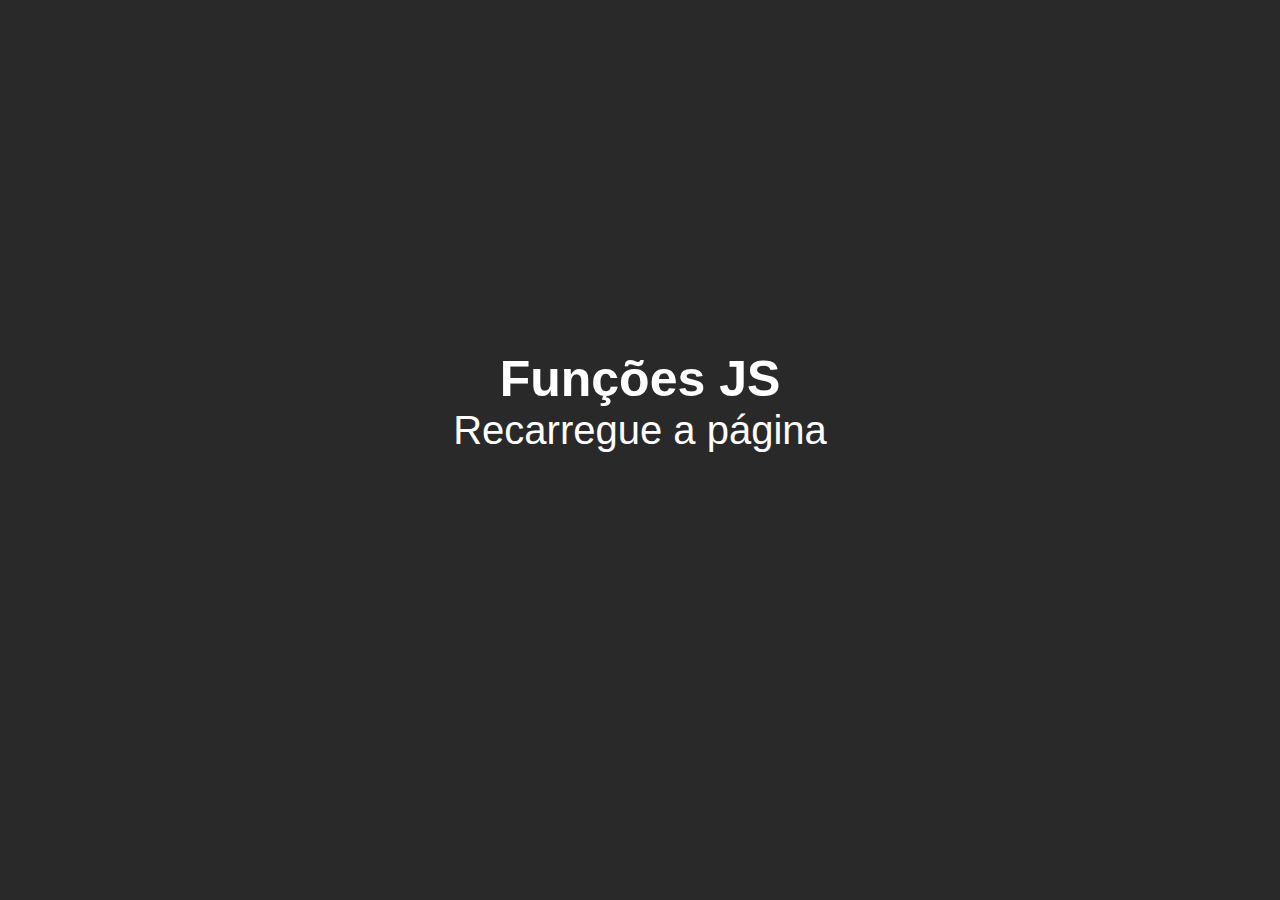
<file: Funcoes/index.html>
<!DOCTYPE html>
<html lang="pt-BR">
<head>
    <meta charset="UTF-8">
    <meta http-equiv="X-UA-Compatible" content="IE=edge">
    <meta name="viewport" content="width=device-width, initial-scale=1.0">
    <link rel="stylesheet" href="./style.css">
    <title>Funções</title>
</head>
<body>
    <div class="container">
        <h1>Funções JS</h1>
        <p>Recarregue a página</p>
    </div>
    <script src="./index.js"></script>
</body>
</html>
</file>
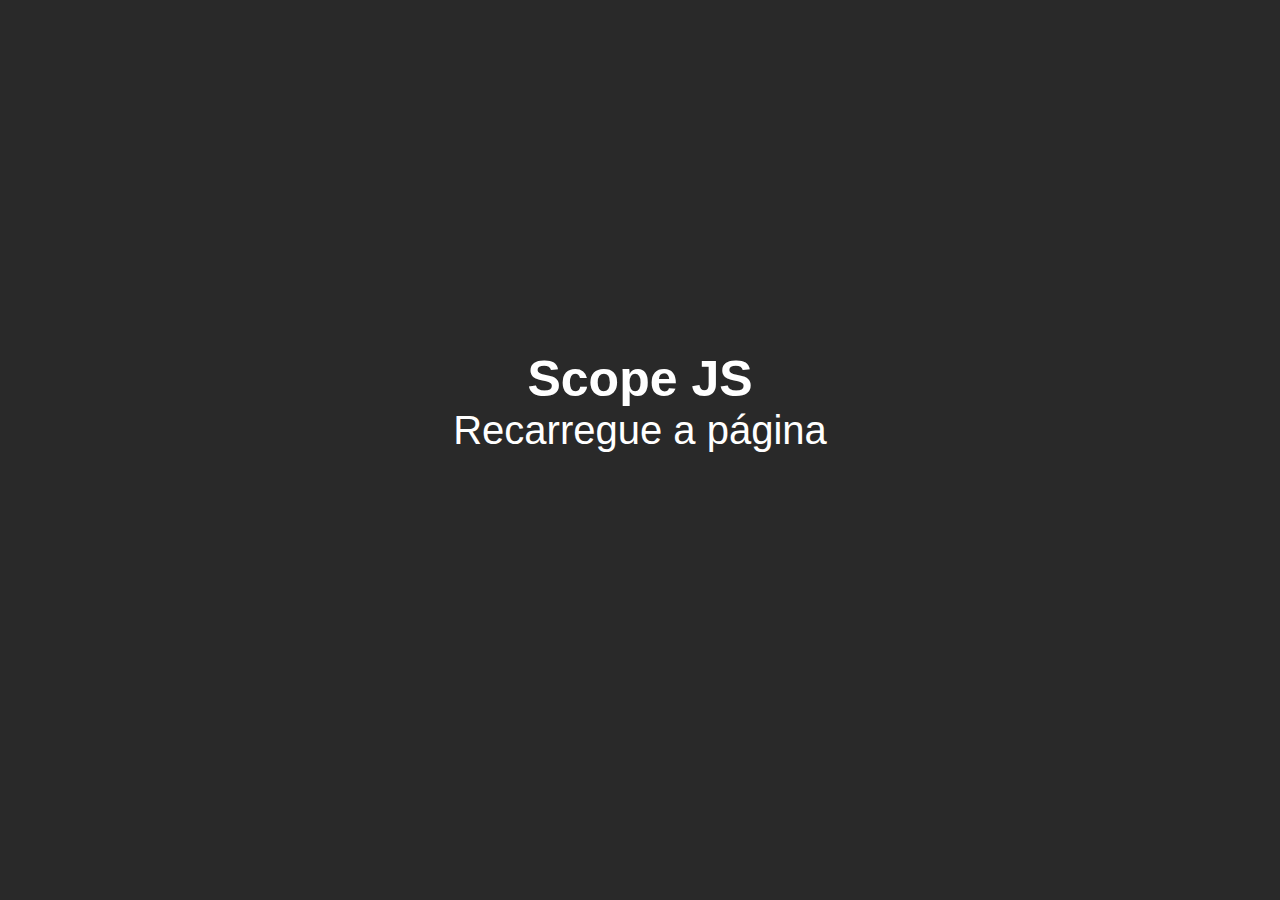
<file: Scope/index.html>
<!DOCTYPE html>
<html lang="pt-BR">
<head>
    <meta charset="UTF-8">
    <meta http-equiv="X-UA-Compatible" content="IE=edge">
    <meta name="viewport" content="width=device-width, initial-scale=1.0">
    <link rel="stylesheet" href="./style.css">
    <title>Document</title>
</head>
<body>
    <div class="container">
        <h1>Scope JS</h1>
        <p>Recarregue a página</p>
    </div>
    <script src="./index.js"></script>
</body>
</html>
</file>
<file: Funcoes/style.css>
* {
    margin: 0;
    padding: 0;
    box-sizing: border-box;
}

.container {
    color: white;
    display: flex;
    align-items: center;
    flex-direction: column;
    padding-top: 350px;
    
}

body {
    background-color: #292929;
    font-family: 'Gill Sans', 'Gill Sans MT', Calibri, 'Trebuchet MS', sans-serif;
}

h1 {
    font-size: 50px;
    font-weight: 600;
}

p {
    font-size: 40px;
    font-weight: 400;
}
</file>
<file: Scope/style.css>
* {
    margin: 0;
    padding: 0;
    box-sizing: border-box;
}

.container {
    color: white;
    display: flex;
    align-items: center;
    flex-direction: column;
    padding-top: 350px;
    
}

body {
    background-color: #292929;
    font-family: 'Gill Sans', 'Gill Sans MT', Calibri, 'Trebuchet MS', sans-serif;
}

h1 {
    font-size: 50px;
    font-weight: 600;
}

p {
    font-size: 40px;
    font-weight: 400;
}
</file>
